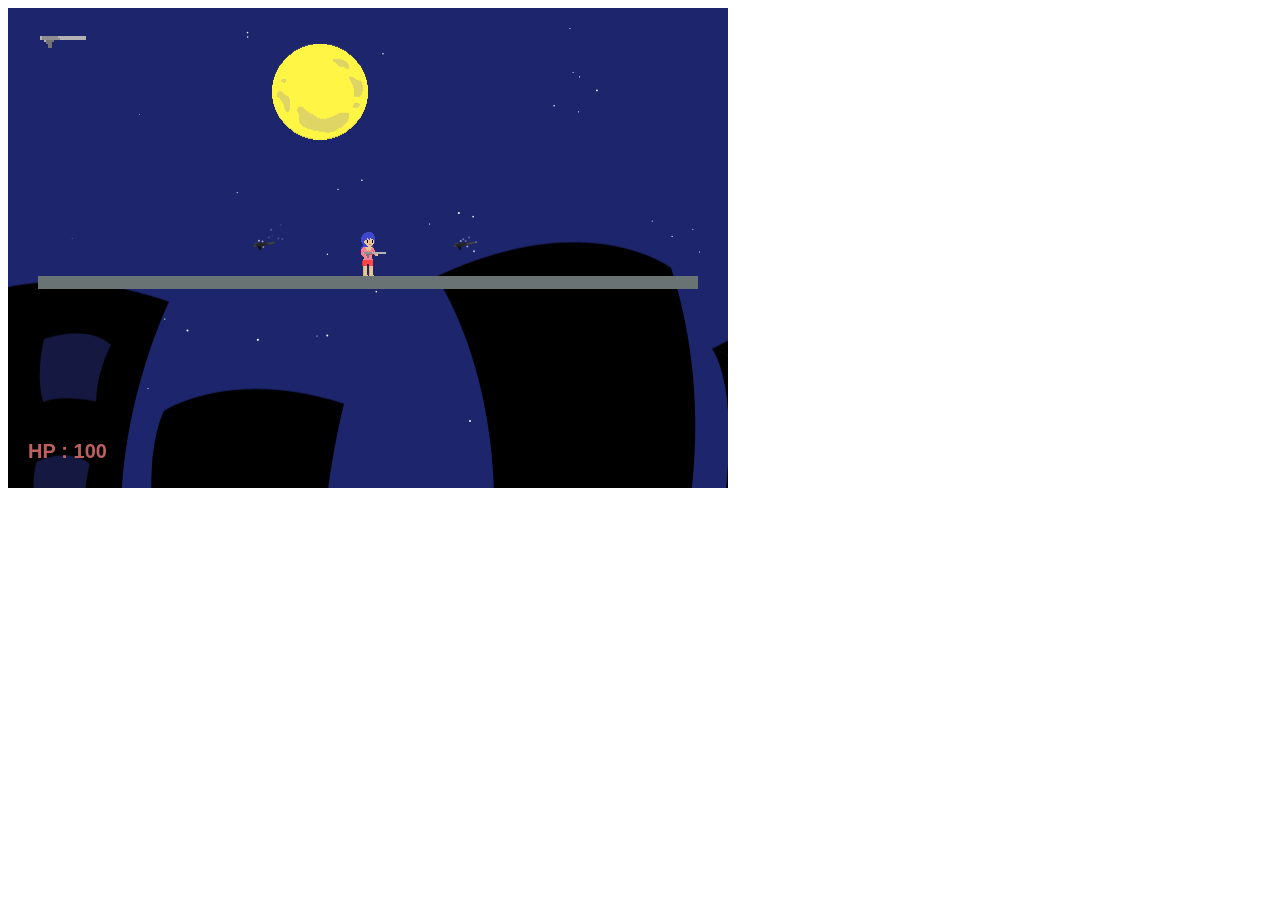
<file: index.html>
<!DOCTYPE html>
<html>
<head>
<title>¼Ò³àÀÇ »õÄ¥ÀÏ</title>
<link href="canvas.css" rel="stylesheet" type="text/css">

<script type = "text/javascript" src = "jquery.js"></script>

<script type = "text/javascript" src = "main.js"></script>
<script type = "text/javascript" src = "player.js"></script>
<script type = "text/javascript" src = "bullet.js"></script>
<script type = "text/javascript" src = "enemy.js"></script>
<script type = "text/javascript" src = "item.js"></script>
<script type = "text/javascript" src = "interact.js"></script>
<script type = "text/javascript" src = "particle.js"></script>
<script type = "text/javascript" src = "map.js"></script>
<script type = "text/javascript" src = "background.js"></script>
<script type = "text/javascript" src = "screen.js"></script>
<script type = "text/javascript" src = "math.js"></script>

<script type = "text/javascript" src = "enemy/enemyCivilian.js"></script>
<script type = "text/javascript" src = "enemy/enemySoldier.js"></script>
<script type = "text/javascript" src = "enemy/enemyDrone.js"></script>
<script type = "text/javascript" src = "enemy/enemyHelicopter.js"></script>
<script type = "text/javascript" src = "enemy/enemyTank.js"></script>

</head>

<body>
<canvas id = "myCanvas" width = "720" height = "480">	
</canvas>
</body>
</html>
</file>
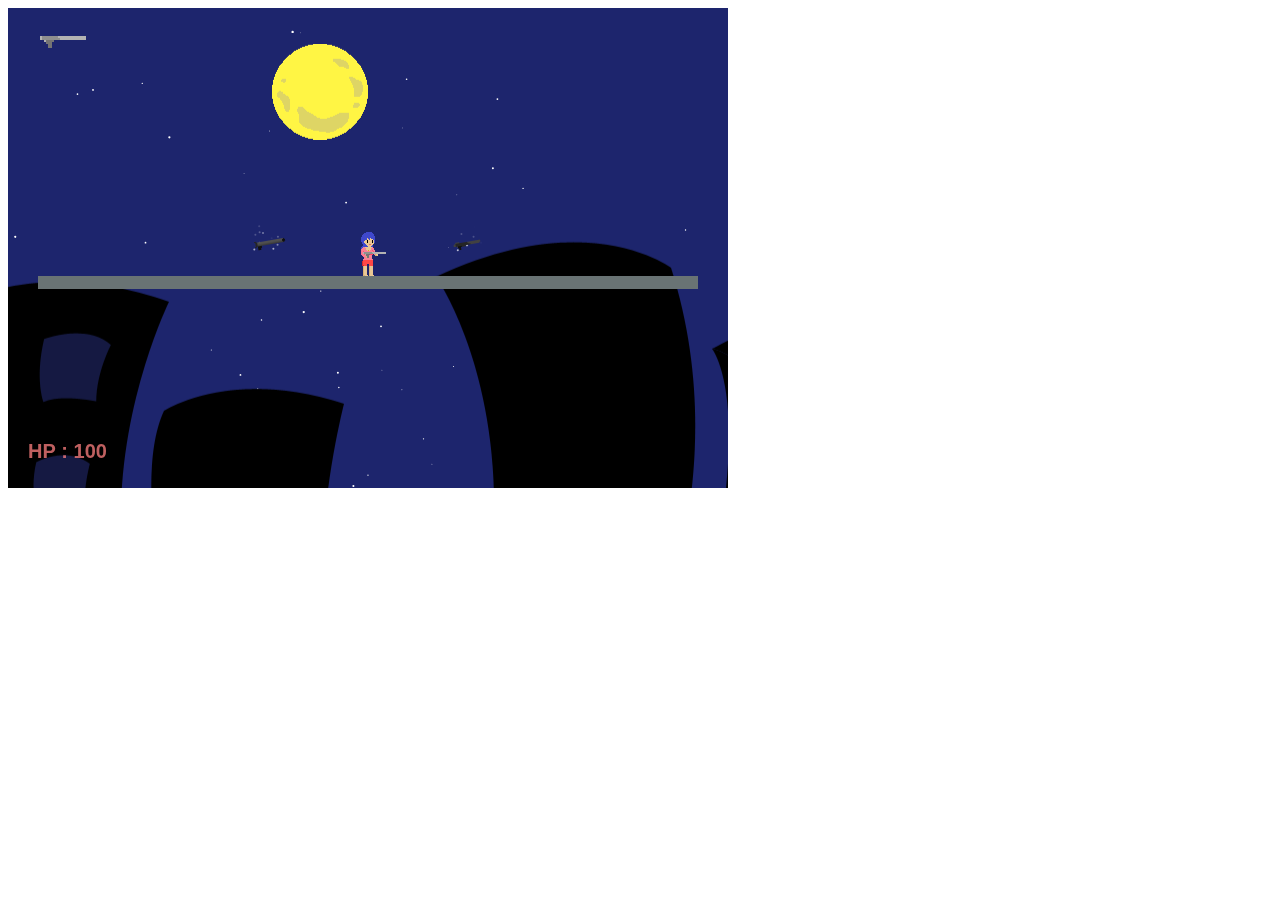
<file: new7.html>
<!DOCTYPE html>
<html>
<head>
<title>�ҳ��� ��ĥ��</title>
<link href="canvas.css" rel="stylesheet" type="text/css">

<script type = "text/javascript" src = "jquery.js"></script>

<script type = "text/javascript" src = "main.js"></script>
<script type = "text/javascript" src = "player.js"></script>
<script type = "text/javascript" src = "bullet.js"></script>
<script type = "text/javascript" src = "enemy.js"></script>
<script type = "text/javascript" src = "item.js"></script>
<script type = "text/javascript" src = "interact.js"></script>
<script type = "text/javascript" src = "particle.js"></script>
<script type = "text/javascript" src = "map.js"></script>
<script type = "text/javascript" src = "background.js"></script>
<script type = "text/javascript" src = "screen.js"></script>
<script type = "text/javascript" src = "math.js"></script>

<script type = "text/javascript" src = "enemy/enemyCivilian.js"></script>
<script type = "text/javascript" src = "enemy/enemySoldier.js"></script>
<script type = "text/javascript" src = "enemy/enemyDrone.js"></script>
<script type = "text/javascript" src = "enemy/enemyHelicopter.js"></script>
<script type = "text/javascript" src = "enemy/enemyTank.js"></script>

</head>

<body>
<canvas id = "myCanvas" width = "720" height = "480">	
</canvas>
</body>
</html>
</file>
<file: canvas.css>
*{ margin: 5; padding: 0; }
html, body { height: 100%; width: 100%; overflow:hidden;}
canvas {display: block; }

#myCanvas {
	background: #1D256D;
}
</file>
